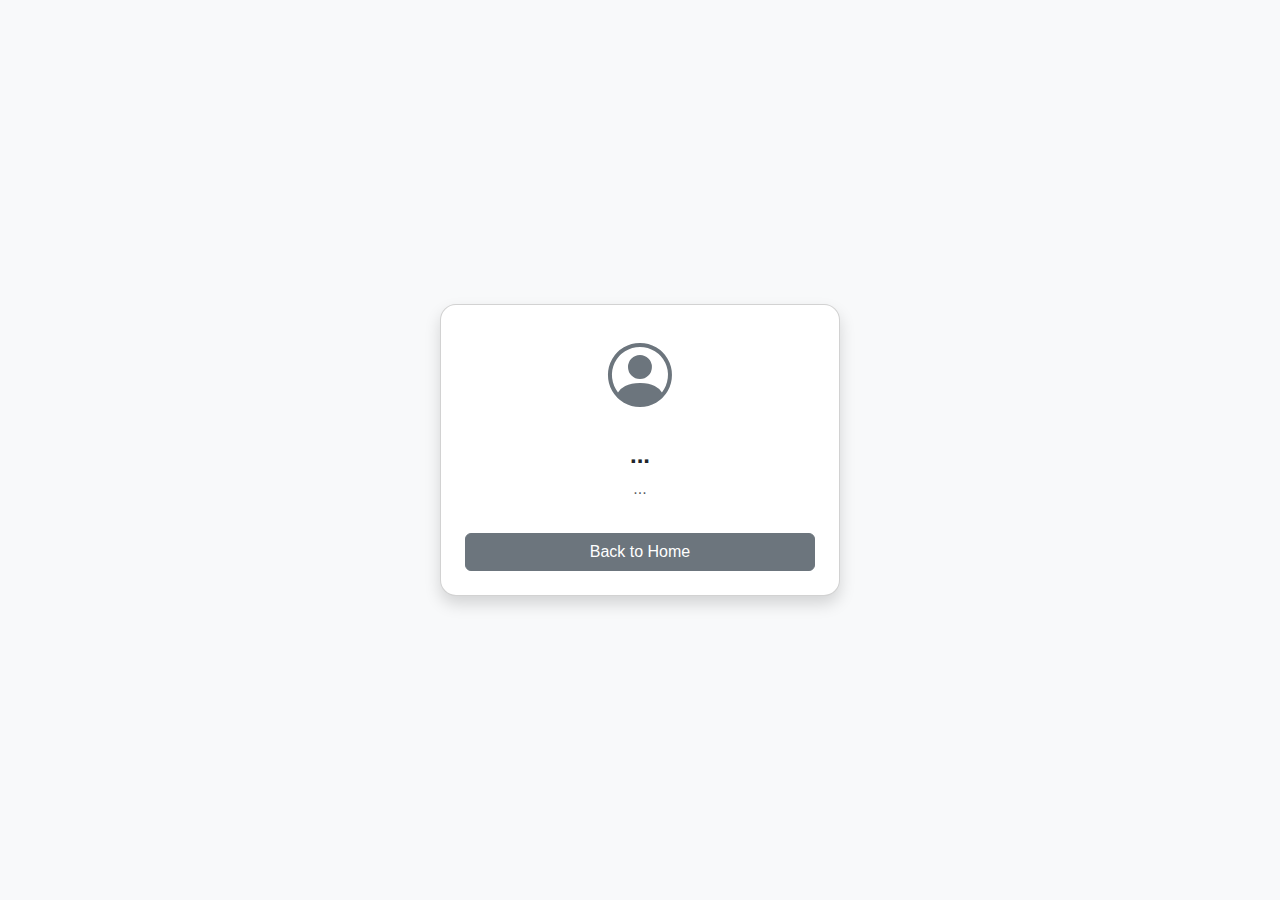
<file: html/profile.html>
<!DOCTYPE html>
<html lang="en">
<head>
  <meta charset="UTF-8" />
  <meta name="viewport" content="width=device-width, initial-scale=1.0" />
  <title>My Profile</title>
  <link href="https://cdn.jsdelivr.net/npm/bootstrap@5.3.3/dist/css/bootstrap.min.css" rel="stylesheet">
  <link href="https://cdn.jsdelivr.net/npm/bootstrap-icons@1.10.5/font/bootstrap-icons.css" rel="stylesheet">
  <link rel="stylesheet" href="../css/profile.css" />
</head>
<body class="bg-light d-flex align-items-center justify-content-center vh-100">
  <div class="card shadow p-4 text-center" style="max-width: 400px; width: 100%;">
    <div class="text-center mb-3">
      <i class="bi bi-person-circle" style="font-size: 4rem; color: #6c757d;"></i>
    </div>
    <h4 class="fw-bold" id="userName">...</h4>
    <p class="text-muted" id="userEmail">...</p>
    <a href="index.php" class="btn btn-secondary mt-3">Back to Home</a>
  </div>

  <script src="../js/profile.js"></script>
</body>
</html>
</file>
<file: css/profile.css>
body {
  background-color: #f8f9fa;
  font-family: 'Segoe UI', sans-serif;
}

.card {
  border-radius: 1rem;
}

#profileImage {
  object-fit: cover;
  border: 2px solid #ddd;
  background-color: #f2f2f2;
}
</file>
